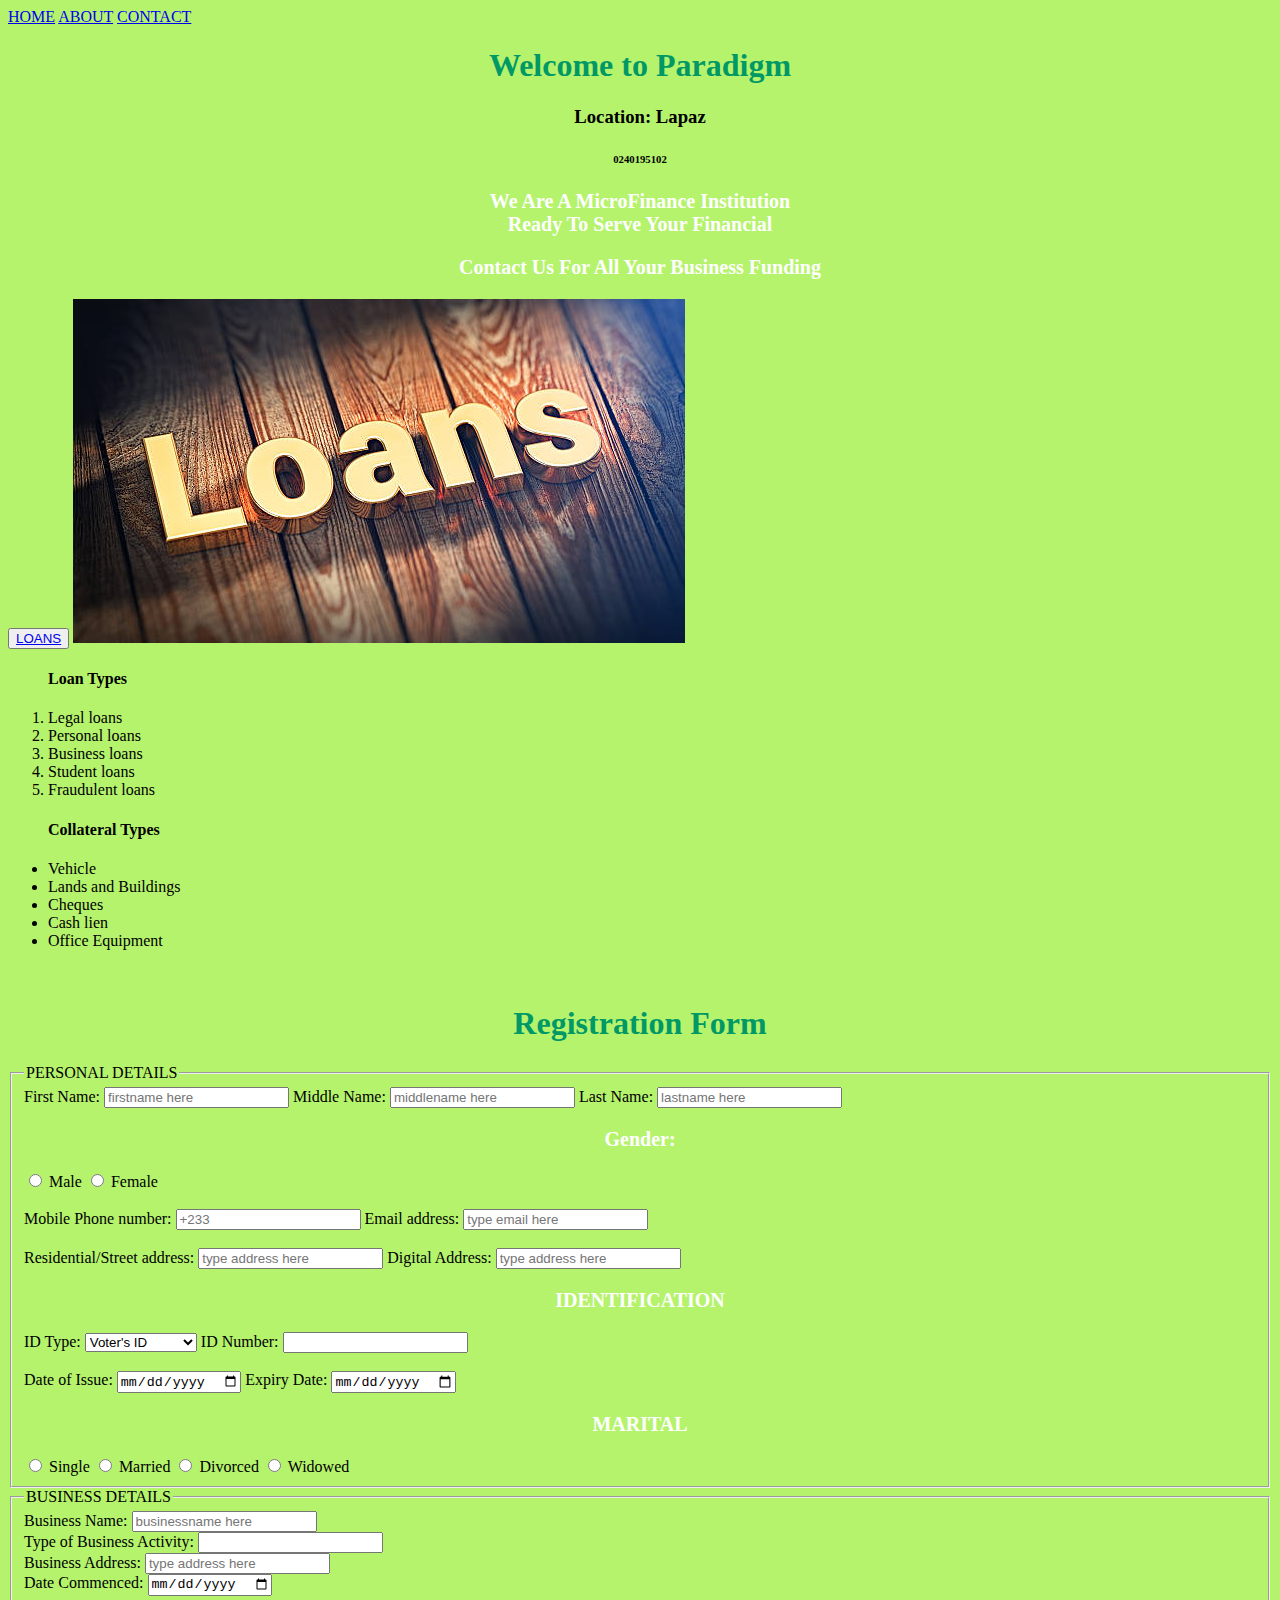
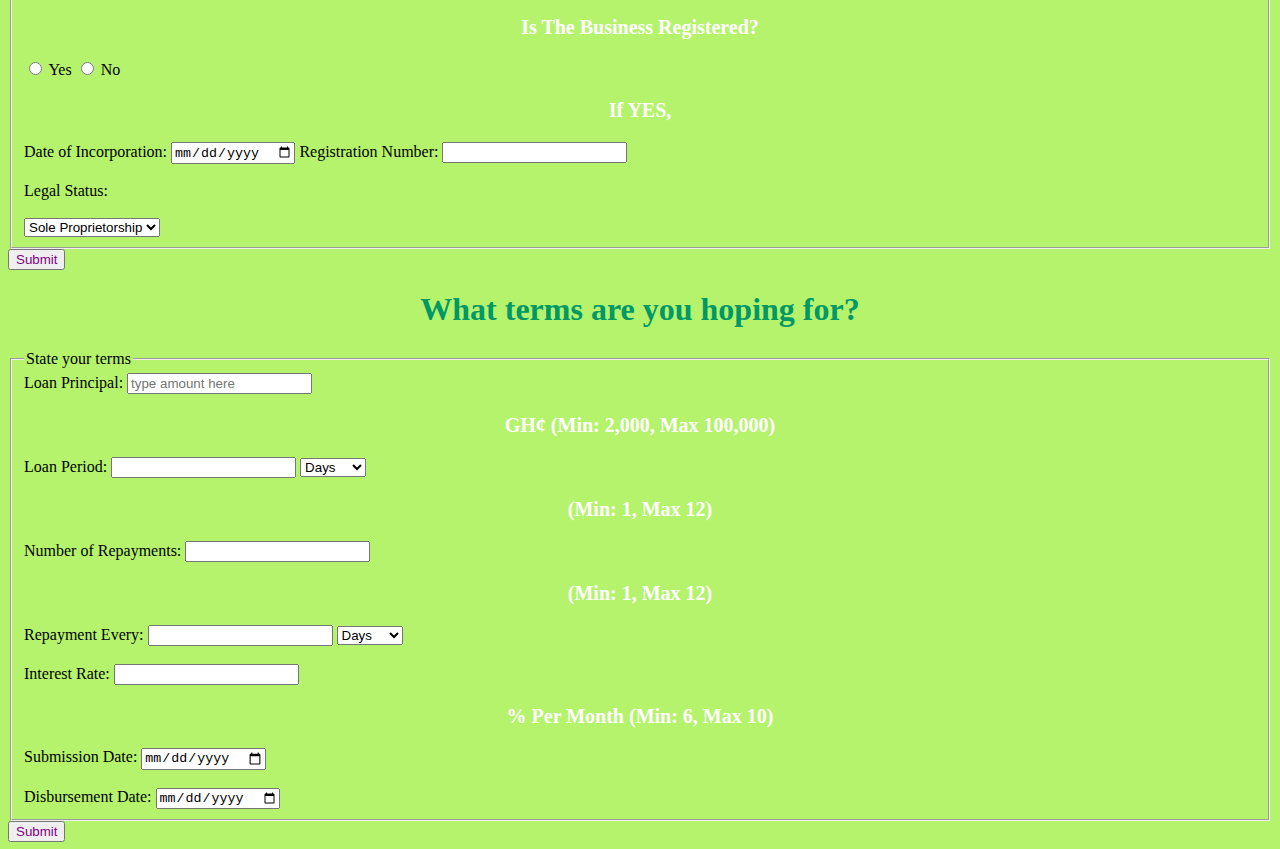
<file: index.html>
<!DOCTYPE html>
<html lang="en">
<head>
    <meta charset="UTF-8">
    <meta name="viewport" content="width=device-width, initial-scale=1.0">
    <title>Paradigm</title>
    <link rel="stylesheet" href="style1.css">
</head>
<body>
    <a href="index.html">HOME</a>
    <a href="About.html">ABOUT</a>
    <a href="Contact.html">CONTACT</a>
    <h1>Welcome to Paradigm</h1>
    <h3>Location: Lapaz</h3>
    <h6>0240195102</h6>
    <p>We are a MicroFinance Institution <br> ready to serve your financial</p>
    <p>Contact us for all your business funding</p>
    <button>
        <a href="http:google.com">LOANS</a>
    </button>

    <img src="LOANS.jpg">

    <!-- LISTS -->
    <!-- Ordered Lists -->
    
    <ol>
        <h4>Loan Types</h4>
        <li>Legal loans</li>
        <li>Personal loans</li>
        <li>Business loans</li>
        <li>Student loans</li>
        <li>Fraudulent loans</li>
    </ol>

    <!-- Unordered List -->
    <ul>
        <h4>Collateral Types</h4>
        <li>Vehicle</li>
        <li>Lands and Buildings</li>
        <li>Cheques</li>
        <li>Cash lien</li>
        <li>Office Equipment</li>
    </ul> <br>

    <!-- Forms -->
    <h1>Registration Form</h1>
    <form action="submit.html">
        <fieldset>
        <legend>PERSONAL DETAILS</legend>
        <label for="firstname">First Name:</label>
        <input type="text" id="firstname" name="fname" placeholder="firstname here">

        <label for="middlename">Middle Name:</label>
        <input type="text" id="middlename" name="mname" placeholder="middlename here">

        <label for="lastname">Last Name:</label>
        <input type="text" id="lastname" name="lname" placeholder="lastname here"> <br>

        <p>Gender:</p>
        <input type="radio" id="male" name="gender">
        <label for="male">Male</label>
        <input type="radio" id="female" name="gender">
        <label for="female">Female</label> <br>

        <br> <label for="phonenumber">Mobile Phone number:</label>
        <input type="text" id="phonenumber" name="pnumber" placeholder="+233">

        <label for="email">Email address:</label>
        <input type="text" id="email" name="email" placeholder="type email here"> <br>

        <br><label for="address">Residential/Street address:</label>
        <input type="text" id="address" name="address" placeholder="type address here">
        <label for="digaddress">Digital Address:</label>
        <input type="text" id="digaddress" name="digital" placeholder="type address here"> <br>

        <p>IDENTIFICATION</p>
        <label for="id type">ID Type:</label>
        <select>
            <option value="Voter's ID">Voter's ID</option>
            <option value="Passport">Passport</option>
            <option value="Driver's license">Driver's license</option>
            <option value="National ID">National ID</option>
            <option value="NHIS">NHIS</option>
        </select>
        <label for="ID number">ID Number:</label>
        <input type="text" id="ID number" name="town"> <br>
        <br><label for="Issue date">Date of Issue:</label>
        <input type="date" id="Issue date" name="Issue date">
        <label for="Expiry date">Expiry Date:</label>
        <input type="date" id="Expiry date" name="Expiry date">

        <p>MARITAL</p>
        <input type="radio" id="single" name="status">
        <label for="single">Single</label>
        <input type="radio" id="married" name="status">
        <label for="married">Married</label>
        <input type="radio" id="divorced" name="status">
        <label for="divorced">Divorced</label>
        <input type="radio" id="widowed" name="status">
        <label for="widowed">Widowed</label><br>

        </fieldset>
    <fieldset>
        <legend>BUSINESS DETAILS</legend>
        <label for="businessname">Business Name:</label>
        <input type="text" id="businessname" name="bname" placeholder="businessname here"><br>
        <label for="activity">Type of Business Activity:</label>
        <input type="text" id="activity" name="activity"><br>
        <label for="address">Business Address:</label>
        <input type="text" id="address" name="address" placeholder="type address here"><br>
        <label for="startdate">Date Commenced:</label>
        <input type="date" id="startdate" name="startdate">

        <p>Is the Business registered?</p>
        <input type="radio" id="yes" name="yes/no">
        <label for="yes">Yes</label>
        <input type="radio" id="no" name="yes/no">
        <label for="no">No</label>

        <p>If YES,</p>
        <label for="inc date">Date of Incorporation:</label>
        <input type="date" id="inc date" name="inc date">
        <label for="reg number">Registration Number:</label>
        <input type="text" id="reg number" name="reg number"> <br>

        <br><label for="legal Status">Legal Status:</label> <br>
        <br><select>
            <option value="sole">Sole Proprietorship</option>
            <option value="partner">Patnership</option>
            <option value="ltd">Limited Liability</option>
        </select>
    </fieldset>
        <button type="submit">Submit</button>
    </form>

    <h1>What terms are you hoping for?</h1>
    <form action="submit.html">
        <fieldset>
            <legend>State your terms</legend>
            <label for="principal">Loan Principal:</label>
            <input type="text" id="principal" name="principal" placeholder="type amount here"><p>GH¢ (Min: 2,000, Max 100,000)</p>

            <label for="principal">Loan Period:</label>
            <input type="number" id="period" name="period">
            <select>
                <option value="days">Days</option>
                <option value="weeks">Weeks</option>
                <option value="months">Months</option>
                <option value="years">Years</option>
            </select>
            <p>(Min: 1, Max 12)</p>

            <label for="repayments">Number of Repayments:</label>
            <input type="number" id="repayments" name="repayments">
            <p>(Min: 1, Max 12)</p>

            <label for="payperiod">Repayment Every:</label>
            <input type="number" id="payperiod" name="payperiod">
            <select>
                <option value="days">Days</option>
                <option value="weeks">Weeks</option>
                <option value="months">Months</option>
            </select> <br>

            <br><label for="rate">Interest Rate:</label>
            <input type="number" id="rate" name="rate">
            <p>% Per month (Min: 6, Max 10)</p>

            <label for="subdate">Submission Date:</label>
            <input type="date" id="subdate" name="subdate"><br>

            <br><label for="disdate">Disbursement Date:</label>
            <input type="date" id="disdate" name="disdate">
        </fieldset>
        <button type="submit">Submit</button>
    </form>
    
</body>
</html>
</file>
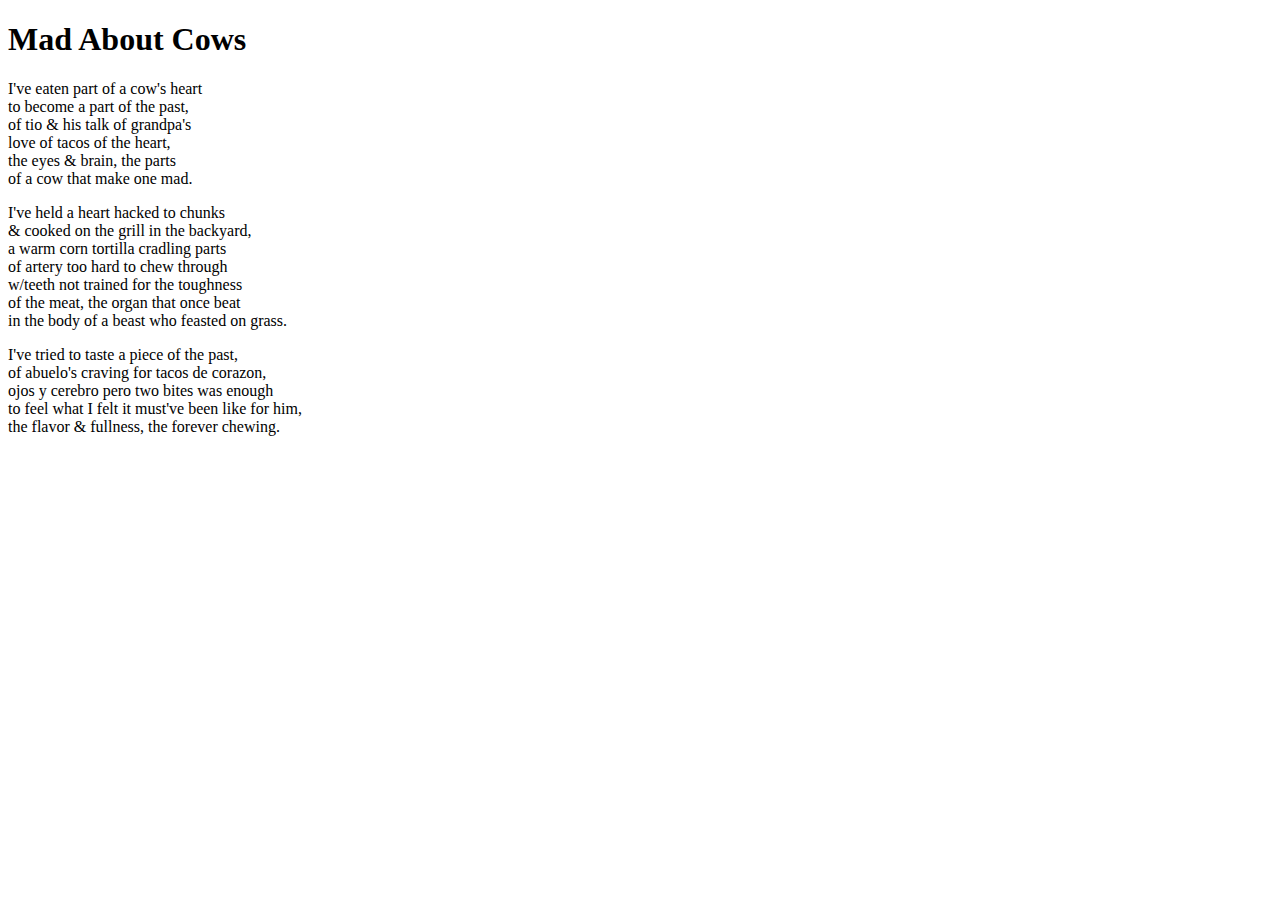
<file: ass.html>
<!DOCTYPE html>
<html lang="en">
<head>
    <meta charset="UTF-8">
    <meta name="viewport" content="width=device-width, initial-scale=1.0">
    <title>Three Stanza Poem</title>
</head>
<body>
    <!-- Headings -->
    <h1>Mad About Cows</h1>

    <!-- Paragraphs -->
    <p>I've eaten part of a cow's heart <br> to become a part of the past, <br> of tio & his talk of grandpa's <br> love of tacos of the heart, <br> the eyes & brain, the parts <br> of a cow that make one mad.</p>
    <p>I've held a heart hacked to chunks <br> & cooked on the grill in the backyard, <br> a warm corn tortilla cradling parts <br> of artery too hard to chew through <br> w/teeth not trained for the toughness <br> of the meat, the organ that once beat <br> in the body of a beast who feasted on grass.</p>
    <p>I've tried to taste a piece of the past, <br> of abuelo's craving for tacos de corazon, <br> ojos y cerebro pero two bites was enough <br> to feel what I felt it must've been like for him, <br> the flavor & fullness, the forever chewing.</p>
    
</body>
</html>
</file>
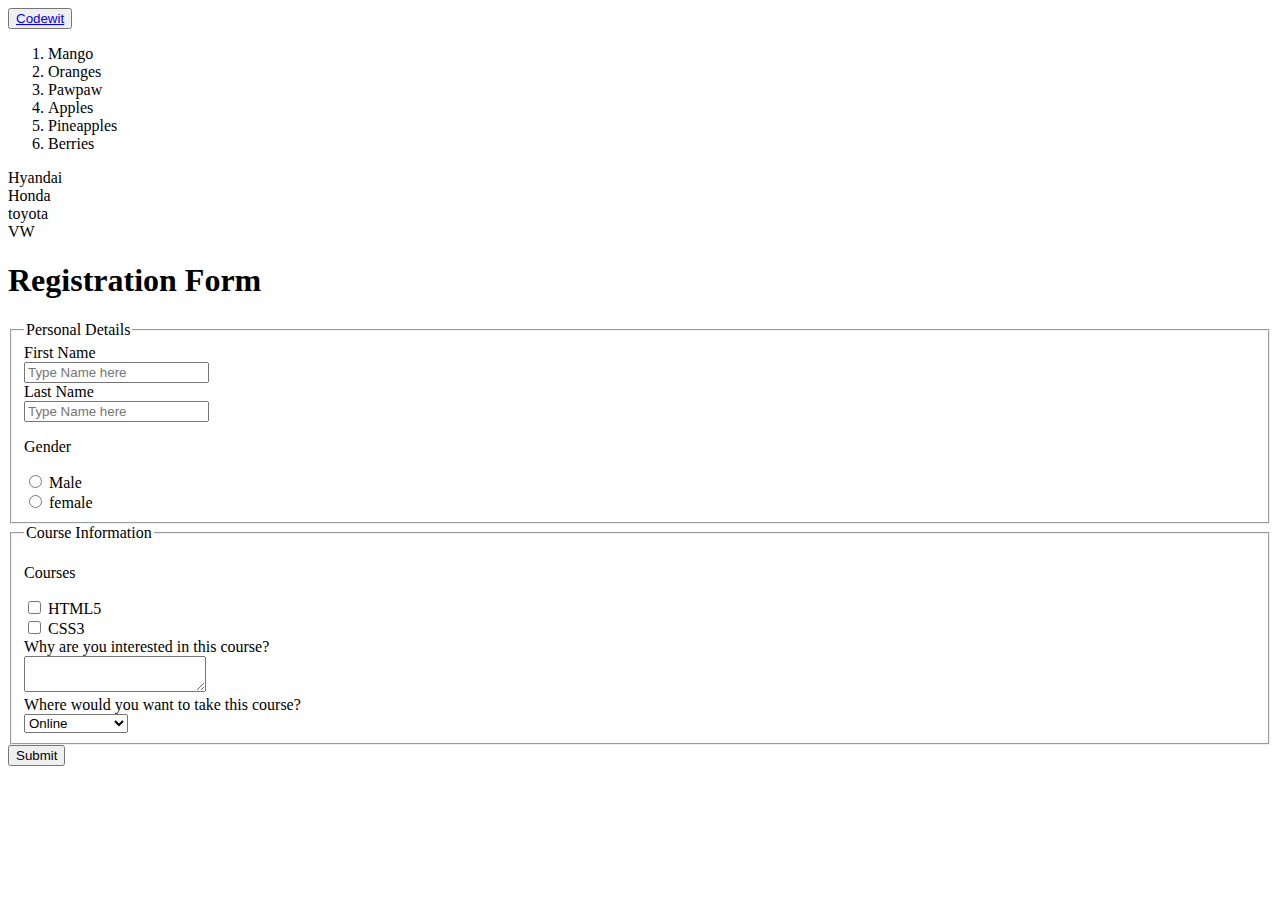
<file: button.html>
<!DOCTYPE html>
<html lang="en">
<head>
    <meta charset="UTF-8">
    <meta name="viewport" content="width=, initial-scale=1.0">
    <title>Document</title>
</head>
<body>
    <button>
        <a href= "http://Codewit.co"> Codewit </a>
    </button>
    <!--Lists-->
    <!--Ordered Lists-->
    <ol>
        <li>Mango</li>
        <li>Oranges</li>
        <li>Pawpaw</li>
        <li>Apples</li>
        <li>Pineapples</li>
        <li>Berries</li>
    </ol>

    <!--Unordered Lists-->
    <li>Hyandai</li>
    <li>Honda</li>
    <li>toyota</li>
    <li>VW</li>

    <!--Forms-->
    <h1>Registration Form</h1>
    <form action= "submit.html">
        <fieldset>
            <legend>Personal Details</legend>
        <label for="Firstname">First Name</label><br>
        <input type="text" name="fname" id="Firstname" placeholder="Type Name here"><br>

        <label for="Firstname">Last Name</label><br>
        <input type="text" name="lname" id="Lastname" placeholder="Type Name here"><br>

        <p>Gender</p>
        <input type= "radio" id= "male" name= "gender">
        <label for="Male">Male</label><br>
        <input type= "radio" id= "female" name= "gender">
        <label for="female">female</label><br>
    </fieldset>  
    
    <fieldset>
    <legend>Course Information</legend>
        <p>Courses</p>
        <input type="checkbox" id= "html" name= "html">
        <label for="html">HTML5</label><br>
        <input type="checkbox" id= "css" name= "css">
        <label for="css">CSS3</label><br>

        <label for="interest">Why are you interested in this course?</label><br>
        <textarea id="interest"></textarea><br>

        <label for="location">Where would you want to take this course?</label><br>
        <select>
            <option value="Online">Online</option>
            <option value="Accra">Accra, Ghana</option>
            <option value="Lagos">Ikeja, Lagos</option>
        </select>
    </fieldset>

        <button type= "submit">Submit</button>

    </form>
</body>
</html>
</file>
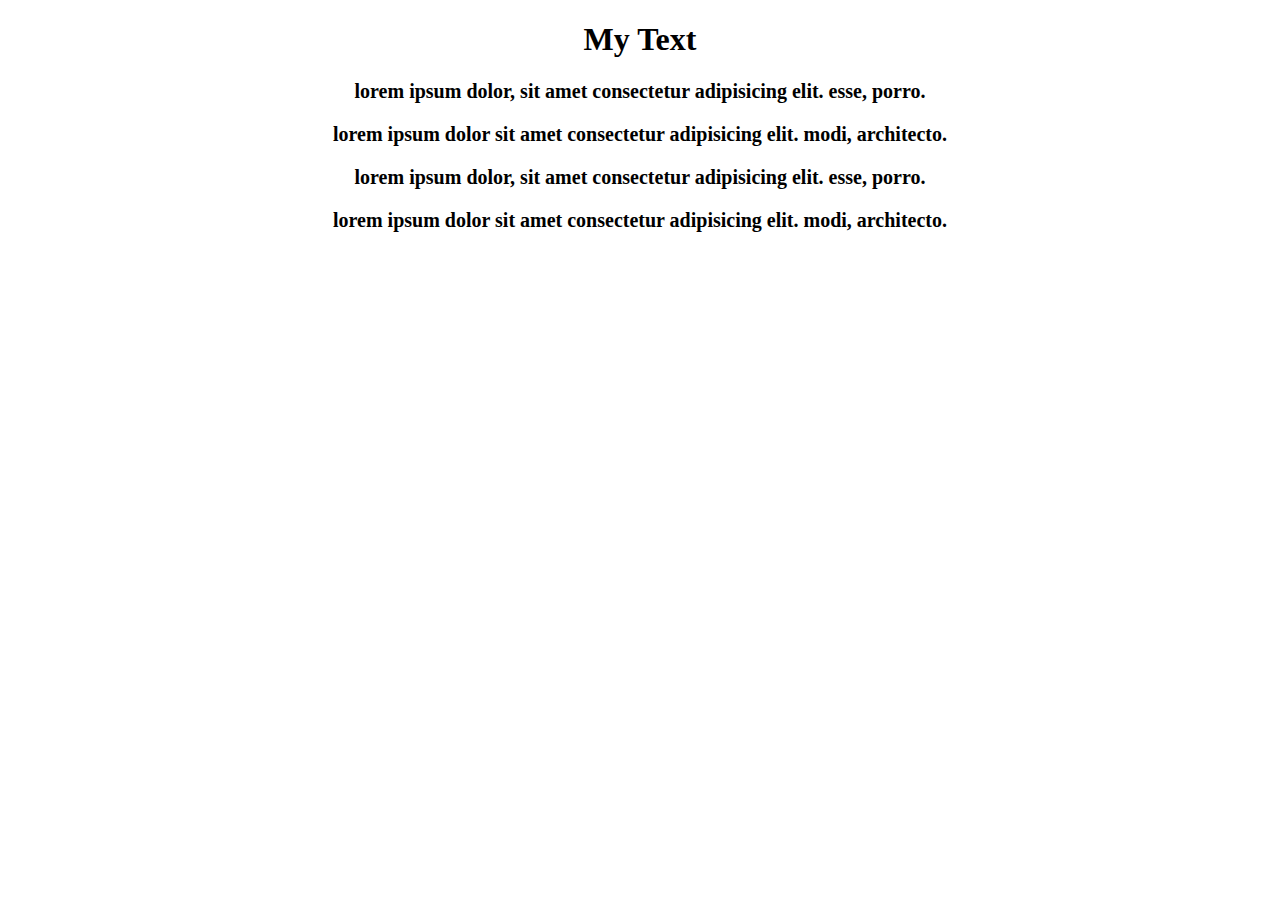
<file: indexx.html>
<!DOCTYPE html>
<html lang="en">
<head>
    <meta charset="UTF-8">
    <meta name="viewport" content="width=device-width, initial-scale=1.0">
    <title>My first Website</title>
<link rel="stylesheet" href="style.css">
</head>
<body>
    <h1>My Text</h1>
    <p>Lorem ipsum dolor, sit amet consectetur adipisicing elit. Esse, porro.</p>
    <p>Lorem ipsum dolor sit amet consectetur adipisicing elit. Modi, architecto.</p>
    <p>Lorem ipsum dolor, sit amet consectetur adipisicing elit. Esse, porro.</p>
    <p>Lorem ipsum dolor sit amet consectetur adipisicing elit. Modi, architecto.</p>
</body>
</html>
</file>
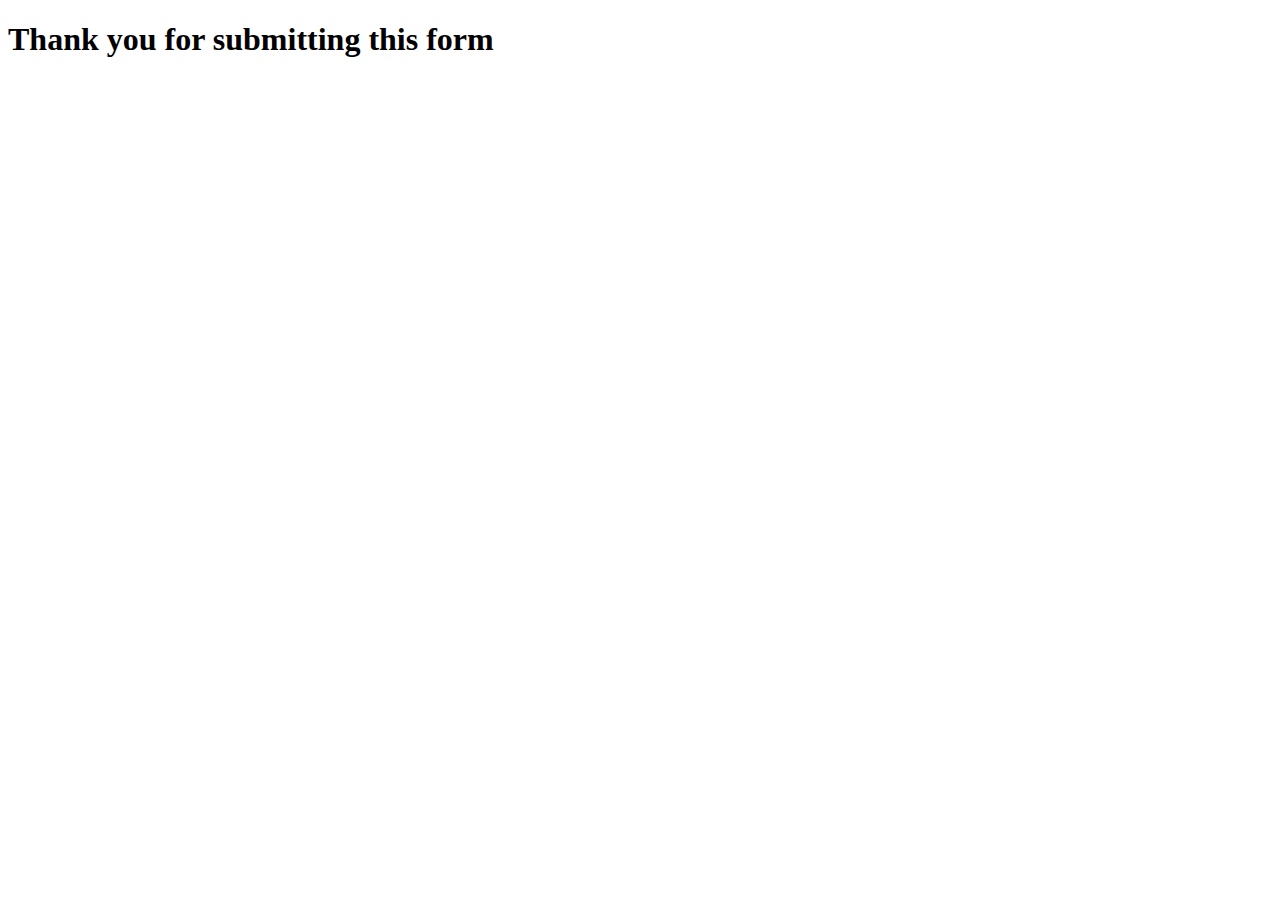
<file: submit.html>
<!DOCTYPE html>
<html lang="en">
<head>
    <meta charset="UTF-8">
    <meta name="viewport" content="width=device-width, initial-scale=1.0">
    <title>Thank You</title>
</head>
<body>
    <h1>Thank you for submitting this form</h1>
</body>
</html>
</file>
<file: style1.css>
button{
    color: purple;
}

p{
    font-weight: bold;
    font-size: 20px;
    text-align: center;
    text-transform: capitalize;
    color: white;
}

h1{
    text-align: center;
    color: #009966;
}

h3{
    text-align: center;
}

h6{
    text-align: center;
}

body{
    background-color: #B5F36D;
}
</file>
<file: style.css>
button{
    color: purple;
}

p{
    font-weight: bold;
    font-size: 20px;
    text-align: center;
    text-transform: lowercase;
}

h1{
    text-align: center;
}

/* <filter-function> values */
filter: blur(5px);
filter: brightness(0.4);
filter: contrast(200%);
filter: drop-shadow(16px 16px 20px blue);
filter: grayscale(50%);
filter: hue-rotate(90deg);
filter: invert(75%);
filter: opacity(25%);
filter: saturate(30%);
filter: sepia(60%);
</file>
